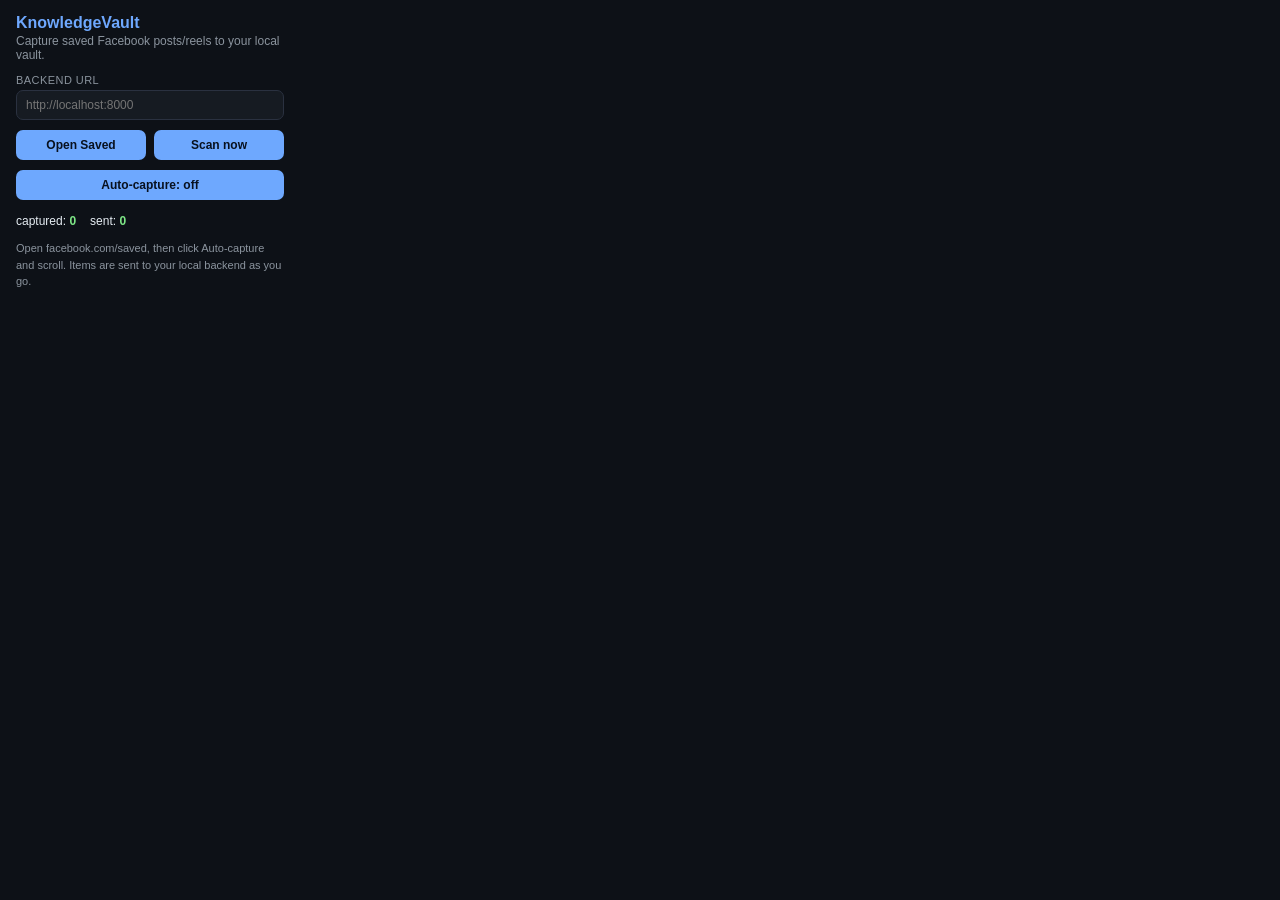
<file: extension/popup.html>
<!DOCTYPE html>
<html lang="en">
  <head>
    <meta charset="UTF-8" />
    <title>KnowledgeVault Capturer</title>
    <link rel="stylesheet" href="popup.css" />
  </head>
  <body>
    <div class="wrap">
      <h1>KnowledgeVault</h1>
      <p class="sub">Capture saved Facebook posts/reels to your local vault.</p>

      <label>Backend URL</label>
      <input id="backend" type="text" placeholder="http://localhost:8000" />

      <div class="row">
        <button id="open">Open Saved</button>
        <button id="scan">Scan now</button>
      </div>
      <div class="row">
        <button id="auto">Auto-capture: off</button>
      </div>

      <div class="stats">
        <div>captured: <b id="cap">0</b></div>
        <div>sent: <b id="sent">0</b></div>
      </div>
      <div id="err" class="err"></div>
      <p class="hint">Open facebook.com/saved, then click Auto-capture and scroll. Items are sent to your local backend as you go.</p>
    </div>
    <script src="popup.js"></script>
  </body>
</html>
</file>
<file: extension/popup.css>
* { box-sizing: border-box; }
body {
  margin: 0;
  width: 300px;
  font-family: -apple-system, BlinkMacSystemFont, "Segoe UI", Roboto, sans-serif;
  background: #0d1117;
  color: #e6edf3;
  font-size: 13px;
}
.wrap { padding: 14px 16px; }
h1 { font-size: 16px; margin: 0; color: #6ea8fe; }
.sub { color: #8b949e; margin: 2px 0 12px; font-size: 12px; }
label { display: block; font-size: 11px; color: #8b949e; margin: 10px 0 4px; text-transform: uppercase; letter-spacing: 0.04em; }
input {
  width: 100%;
  background: #161b22;
  color: #e6edf3;
  border: 1px solid #2a3140;
  border-radius: 7px;
  padding: 7px 9px;
  font-size: 12px;
}
input:focus { outline: none; border-color: #6ea8fe; }
.row { display: flex; gap: 8px; margin-top: 10px; }
button {
  flex: 1;
  background: #6ea8fe;
  color: #08111f;
  border: none;
  border-radius: 7px;
  padding: 8px;
  font-weight: 600;
  font-size: 12px;
  cursor: pointer;
}
button:hover { filter: brightness(1.08); }
button.on { background: #7ee787; }
.stats { display: flex; gap: 14px; margin-top: 14px; font-size: 12px; }
.stats b { color: #7ee787; }
.err { color: #ff7b72; font-size: 11px; margin-top: 8px; min-height: 0; word-break: break-word; }
.hint { color: #8b949e; font-size: 11px; line-height: 1.5; margin-top: 12px; }
</file>
